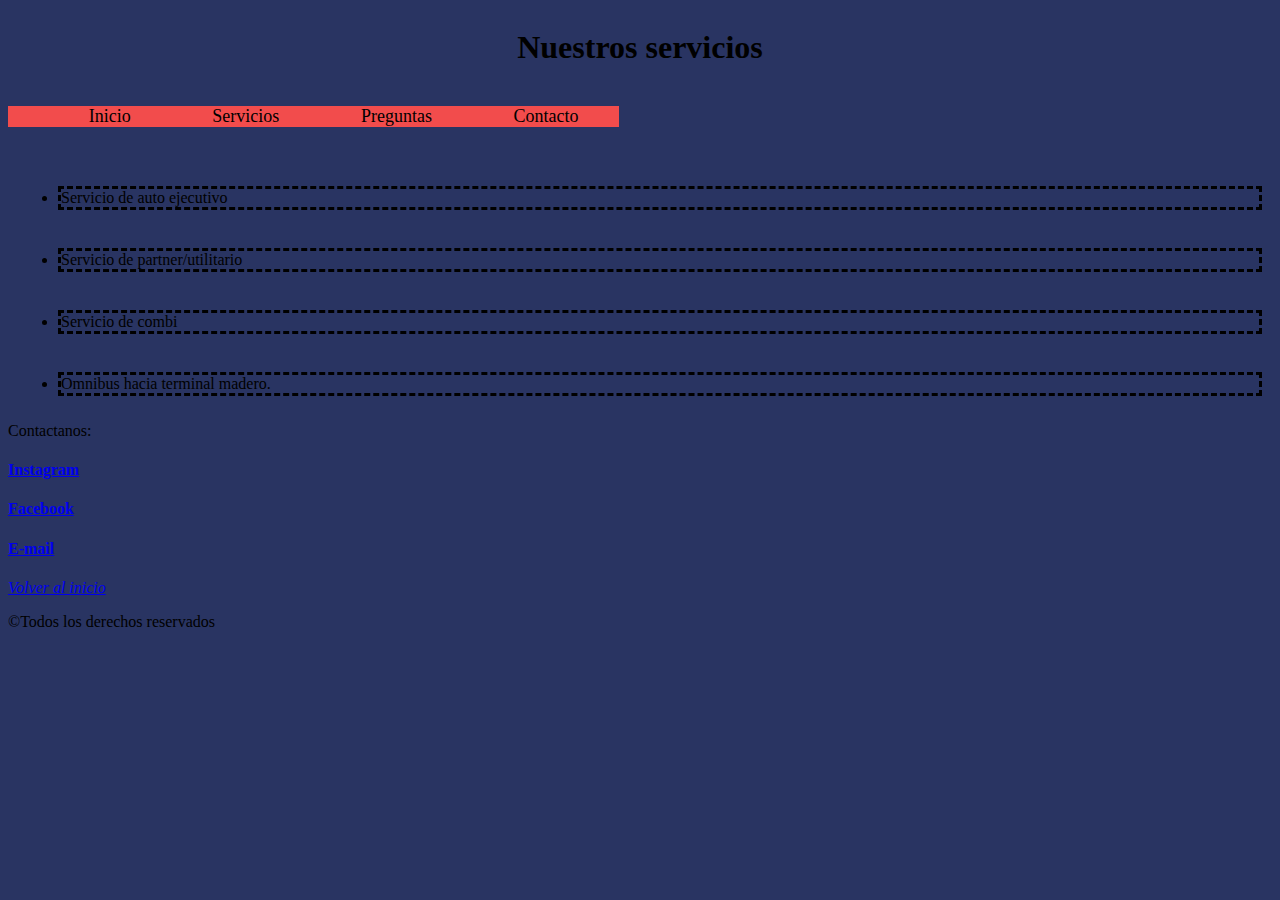
<file: servicios.html>
<!DOCTYPE html>
<html lang="en">
<head>
    <meta charset="UTF-8">
    <meta http-equiv="X-UA-Compatible" content="IE=edge">
    <meta name="viewport" content="width=device-width, initial-scale=1.0">
    <link rel="stylesheet" href="style.css">
    <title>servicios</title>
</head>
<body>
    <div class="serv__container">
    <header>
        
            <nav class="navbar__serv">
                <ul>
                    <li><a href="/index.html"></a>Inicio</li>
                    <li><a href="servicios.html"></a> Servicios</li>
                    <li>Preguntas</li>
                    <li>Contacto</li>
                </ul>
            </nav>
        
    </header>


    <h1 class="titu">Nuestros servicios</h1>
    <ul class="servx">
        <li>Servicio de auto ejecutivo</li>
        <br>
        <li>Servicio de partner/utilitario</li>
        <br>
        <li>Servicio de combi</li>
        <br>
        <li>Omnibus hacia terminal madero.</li>
    </ul>
    <br><br><br><br>


    <div class="probando">
        <Footer>
           
                Contactanos:
                <h4><a href="http://www.instagram.com">Instagram</a></h4>
                <h4><a href="http://www.facebook.com">Facebook</a></h4>
                <h4><a href="http://www.outlook.com">E-mail</a></h4>
                <p> <a href="../index.html"><em>Volver al inicio</em></a> </p>
                <p class="copy"> ©Todos los derechos reservados</p>
                

                
        </Footer>
    </div>
</div>
</body>
</html>
</file>
<file: style.css>
html{
    height:100% ;}
body{
    background-color: #293462;
}

    .img__p{
        display: flex;
        justify-content: center;    
       height: 200px;
        animation-name: imagenP;
        animation-duration: 3s;
        animation-delay: 1s;

    }
    @keyframes imagenP{
        from{
            transform: scale(0.5);
        }
        to{
            transform: scale(1.5);
            
        }
    }


    .grid-container{
        text-align: center;
        display: grid;
        gap: 5px;
        min: height 100%; 
        padding: 10px;
        grid-template-areas: 
       "header"
       "navbar"
       "main"      
       "footer" ;
    }
.header{
    grid-area: header;
      
}

.navbar{
    grid-area: navbar;
    background-color: #F24C4C;   
font-size: 18px; 
animation-name: navP;
animation-duration: 2s;
animation-direction: reverse;        
}
@keyframes navP {
    from {
      margin-left:100%;
      width:300%
    }
  
    to {
     margin-left:0%;
     width:100%;
   }
  }



.navbar ul{
   list-style: none;
   list-style-type: none;
   display: flex;
   justify-content: space-around  

}

.main{
    grid-area: main;
    background-color: #EC9B3B;
}
.footer{
    grid-area: footer;
    background-color: #F7D716;
    display: flex;
    flex-direction: column;
    justify-content: space-between;
    align-items: flex-start;
}

/*aca empieza estilos a servicio*/

.serv__container{
    display: grid;
    min-height: 100%;
    grid-template-areas:
     "navbar" 
     "titulo"
     "servicios"
     "contacto"
    ;
}

.navbar__serv{
    grid-area: navbar;
    background-color: #F24C4C;   
    font-size: 18px; 
}
.navbar__serv ul{
    list-style: none;
    display: flex;
    justify-content: space-around 
}
.titu{
    grid-area: titulo;
    text-align: center;
}

.servx{
    grid-area: servicios;
    display: flex;
    flex-direction: column;
   
    
}
.servx li{
    margin: 10px;
    border-style: dashed;
 
}

.probando{
    grid-area: contacto;
}









@media (min-width: 900px) {

    .grid-container{
    grid-template-areas: 
    "navbar navbar navbar"
    "header header header"
    "main main main"
    "footer footer footer"
    ;

}

@media (min-width: 900px){

    .serv__container{
        grid-template-areas: 
        "titulo titulo titulo"
        "navbar navbar navbar"
        "servicios servicios servicios"
        "contacto contacto contacto"
        
        
        ;
    }
}


}
</file>
